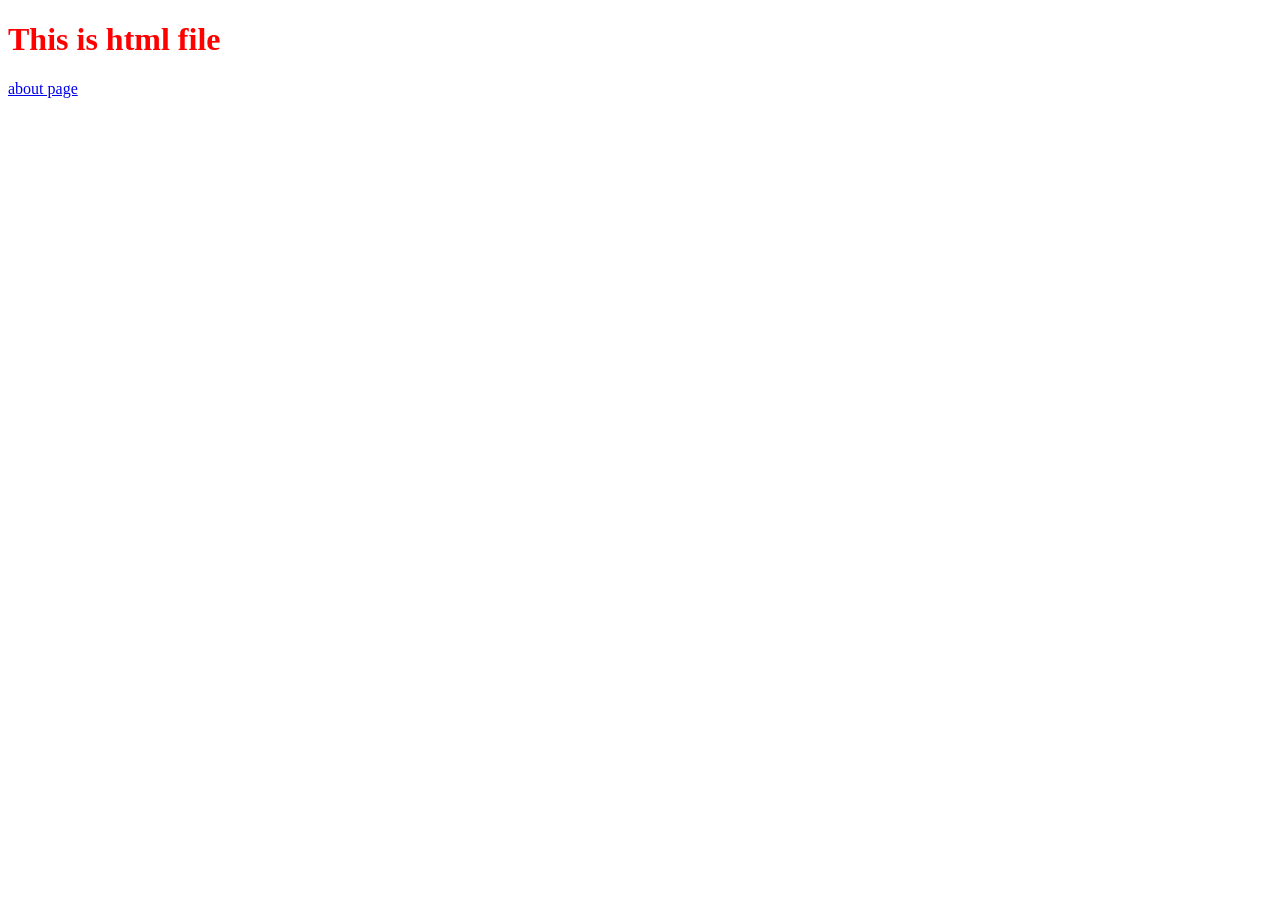
<file: Public/Index.html>
<!DOCTYPE html>
<html lang="en">
<head>
    <meta charset="UTF-8">
    <meta http-equiv="X-UA-Compatible" content="IE=edge">
    <meta name="viewport" content="width=device-width, initial-scale=1.0">
    <title>Document</title>
<link rel="stylesheet" href="h1.css">    
</head>
<body>
    <h1>This is html file </h1>
    <a href="About.html">about page </a>

     
</body>
</html>
</file>
<file: Public/h1.css>
h1{
 color:red;
}
</file>
